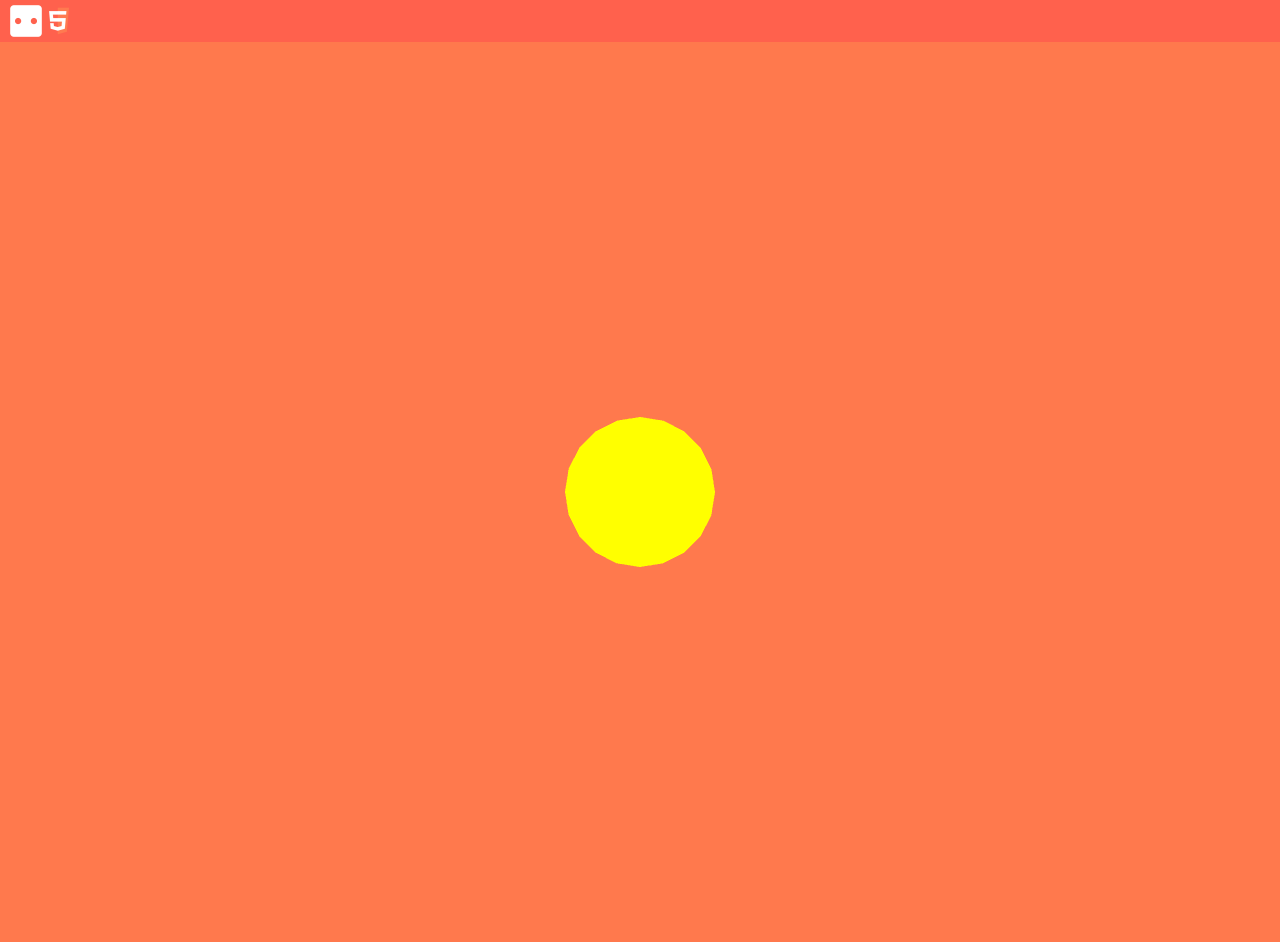
<file: index.html>
<html>
<head>
	
	<title>Toybox: I'm Game</title>
	<meta charset="utf-8">
	<meta name="viewport" content="width=device-width, user-scalable=no, minimum-scale=1.0, maximum-scale=1.0">

	<link rel="stylesheet" type="text/css" href="bar.css">

	<style>
		body{
			margin: 0;
			overflow: hidden;
		}
	</style>

</head>
<body>

	<div class="icon-bar">
	<a href="https://www.make.toys"><img src="GameLogo.png" height="32" style="margin:5px 10px"></a>
	</div>

	<script src="three.js"></script>
    <canvas id="myCanvas"></canvas>

	<script>

	var container, stats;
	var camera, scene, renderer, light;
	var obj;

    var clock = new THREE.Clock();
	var delta = clock.getDelta(); // seconds.

	init();
	animate();

	function init(){

		//CAMERA
		camera = new THREE.OrthographicCamera( window.innerWidth / - 2, window.innerWidth / 2, window.innerHeight / 2, window.innerHeight / - 2, - 500, 1000 );
		camera.position.set( 0, 0, 0 );
		camera.updateProjectionMatrix();

		//SCENE
        scene = new THREE.Scene();

        //LIGHTS
        light = new THREE.AmbientLight(0xffffff, 0.5);
        scene.add(light);

        var light1 = new THREE.PointLight(0xffffff, 0.6);
        scene.add(light1);

        //LOOK FOR RESIZE
		window.addEventListener( 'resize', onWindowResize, false );
	 	
		//RENDERER
        renderer = new THREE.WebGLRenderer({canvas: document.getElementById('myCanvas'), antialias: true});
        renderer.setClearColor(0xff794d);
		renderer.setPixelRatio(window.devicePixelRatio);
		renderer.setSize(window.innerWidth, window.innerHeight);

        //LOAD OBJECTS
        // dragospawn();

        //Test Sphere
		var material = new THREE.MeshBasicMaterial( {color: 0xffff00} );
		object = new THREE.Mesh( new THREE.SphereGeometry( 75, 20, 10 ), material );
		object.position.set( 0, 0, 200 );
		scene.add( object );
	}

	// //Object Drago
	// function dragospawn(){
		
	// 	var loader = new THREE.ObjectLoader();

	// 	loader.load(
	// 	    // resource URL
	// 	    "model.json",

	// 		// pass the loaded data to the onLoad function.
	// 		//Here it is assumed to be an object
	// 	    function ( obj ) {
	// 	    	//move
	// 	        obj.position.set(0, -.5, -4);
	// 	        //rotate objext 25 degrees
	// 	        obj.rotateX((25 * Math.PI)/180);
	// 			//add the loaded object to the scene
	// 	        scene.add( obj );
	// 	        //Name the drago
	// 	        obj.name = "model";
	// 	    },

	// 	    // Function called when download progresses
	// 	    function ( xhr ) {
	// 	        console.log( (xhr.loaded / xhr.total * 100) + '% loaded' );
	// 	    },

	// 	    // Function called when download errors
	// 	    function ( xhr ) {
	// 	        console.error( 'An error happened' );
	// 	    }
	// 	);
	// }
		
	//RESIZE
	function onWindowResize() {
		renderer.setSize( window.innerWidth, window.innerHeight );
		camera.left = -window.innerWidth / 2;
        camera.right = window.innerWidth / 2;
        camera.top = window.innerHeight / 2;
        camera.bottom = -window.innerHeight / 2;
		camera.updateProjectionMatrix();
		render();
	}

    //ANIMATE
	function animate() {
		requestAnimationFrame( animate );
		render();
	}

    //RENDER
    function render() {
    	renderer.render(scene, camera);
    	// var obj = scene.getObjectByName("model");
    	// obj.rotateZ((.1 * Math.PI)/180);
    }

	</script>
</body>
</html>
</file>
<file: bar.css>
.icon-bar {
    width: 100%; /* Full-width */
    background-color: #ff614d; /* Dark-grey background */
    overflow: auto; /* Overflow due to float */
}
</file>
